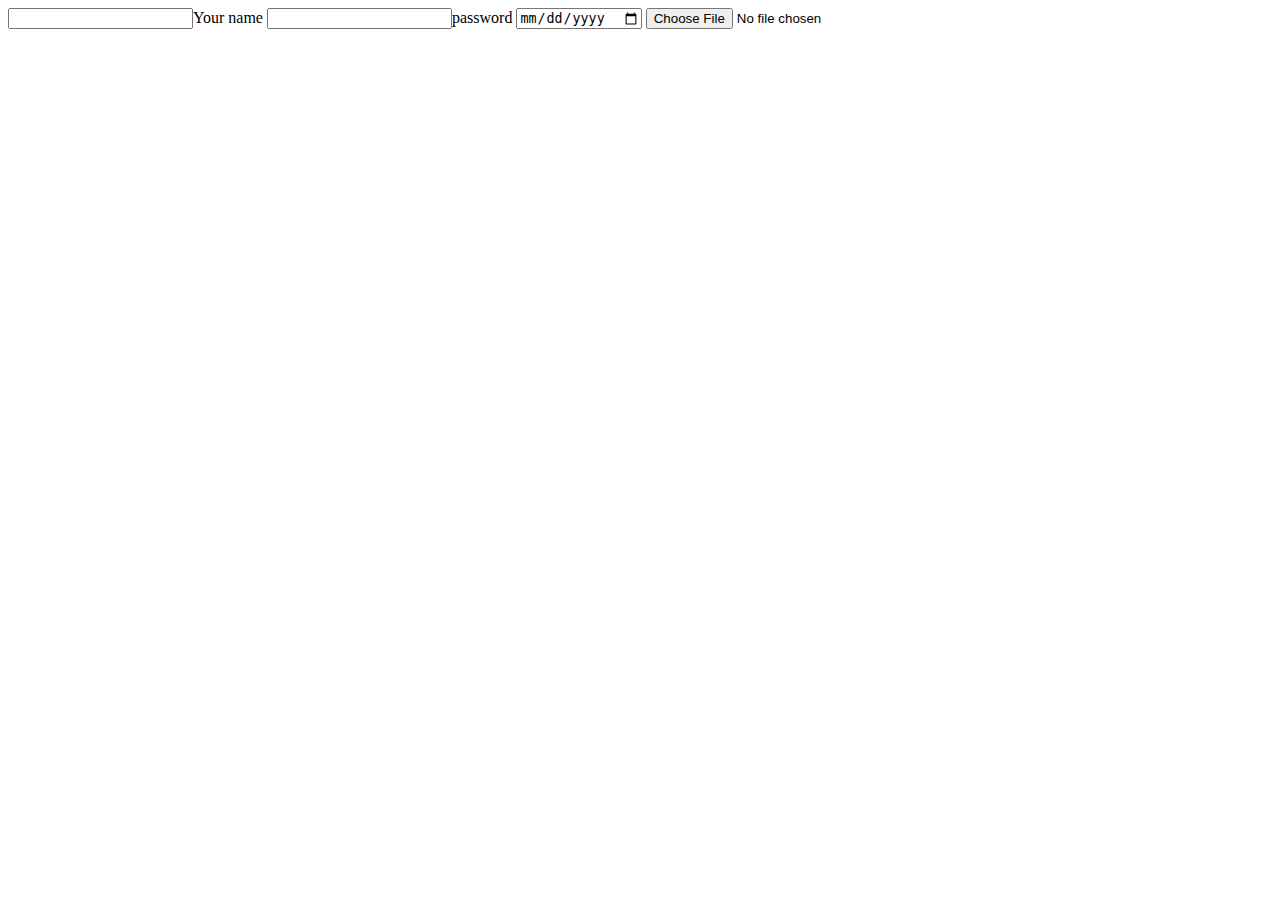
<file: html-Input.html>
<!DOCTYPE html>
<html lang="en" dir="ltr">
  <head>
    <meta charset="utf-8">
    <title>Imput</title>
  </head>
  <body>
    <form class="" action="index.html" method="post">
      <input type="text" name="" value="">Your name
      <input type="password" name="" value="">password
      <input type="date" name="" value="">
      <input type="file" name="" value="">
    </form>
  </body>
</html>
</file>
